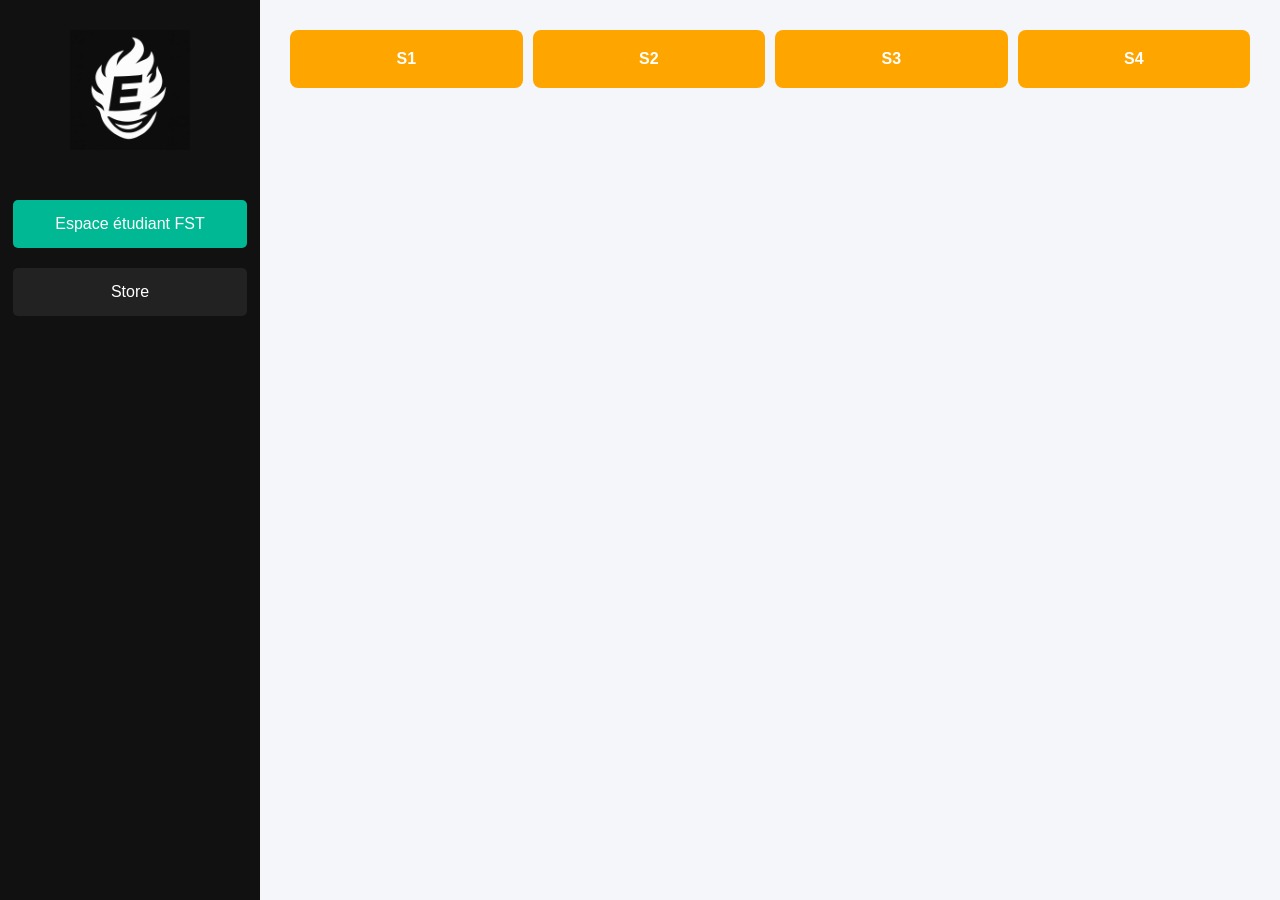
<file: index.html>
<!DOCTYPE html>
<html lang="fr">
<head>
<meta charset="UTF-8">
<title>Store & Espace Étudiant</title>

<link rel="stylesheet" href="style.css">
</head>

<body>

<div class="sidebar">
  <img src="logo1.png.jpeg">

  <!-- Espace étudiant أولا -->
  <button class="btn active" onclick="showStudent()">Espace étudiant FST</button>
  <button class="btn" onclick="showStore()">Store</button>
</div>

<div class="content">



<!-- STUDENT (هي التي تفتح أولاً) -->
 
<div id="student" class="section active">
  <button id="back-btn" onclick="resetSemesters()">← Retour</button>

  <div id="semesters-container" class="semesters">
    <div class="semester" onclick="showModules(1)">S1</div>
    <div class="semester" onclick="showModules(2)">S2</div>
    <div class="semester" onclick="showModules(3)">S3</div>
    <div class="semester" onclick="showModules(4)">S4</div>
  </div>

  <div id="modules-container" class="modules-container"></div>
</div>

</div>

<script src="scripts.js"></script>

</body>
</html>
</file>
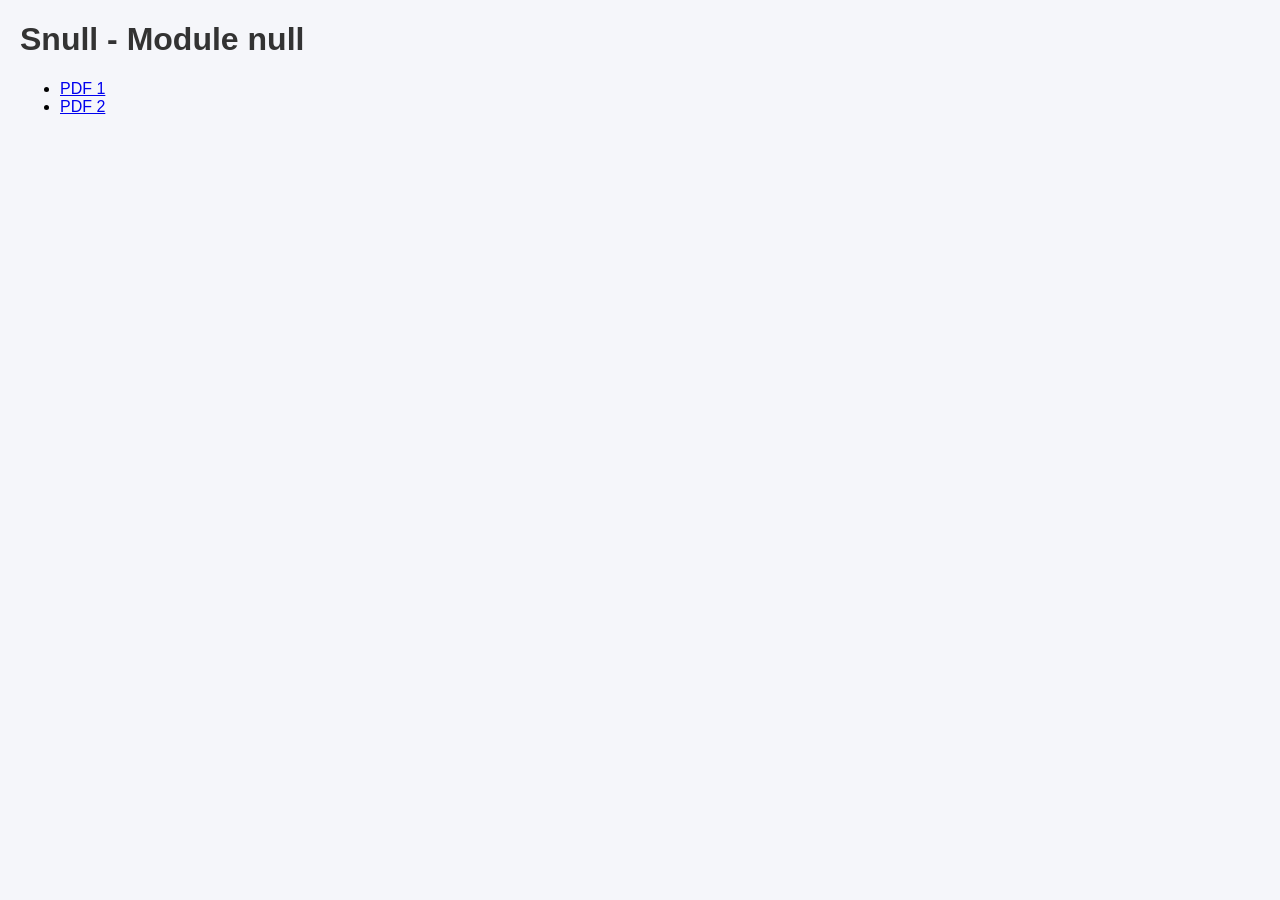
<file: module.html>
<!DOCTYPE html>
<html lang="fr">
<head>
<meta charset="UTF-8">
<title>Module</title>
<style>
body{font-family:Arial,sans-serif;margin:20px;background:#f5f6fa;}
h1{color:#333;}
.pdf-container{margin-top:20px;}
iframe{width:100%;height:600px;border:1px solid #ccc;}
</style>
</head>
<body>

<h1 id="module-title">Module</h1>

<div class="pdf-container" id="pdf-container">
  <p>الملفات ستظهر هنا لاحقًا</p>
</div>

<script>
// قراءة Semester و Module من الرابط
const urlParams = new URLSearchParams(window.location.search);
const semester = urlParams.get('semester');
const moduleNum = urlParams.get('module');

document.getElementById("module-title").textContent = `S${semester} - Module ${moduleNum}`;

// هنا يمكنك إضافة ملفات PDF خاصة بهذا Module لاحقًا
const pdfContainer = document.getElementById("pdf-container");
pdfContainer.innerHTML = `
  <ul>
    <li><a href="pdf/chapitre1.pdf" target="_blank">PDF 1</a></li>
    <li><a href="pdf/chapitre2.pdf" target="_blank">PDF 2</a></li>
  </ul>
`;
</script>

</body>
</html>
</file>
<file: style.css>
*{
  margin:0;
  padding:0;
  box-sizing:border-box;
  font-family:Arial,sans-serif;
}

body{
  height:100vh;
  display:flex;
  background:#f5f6fa;
}

/* ===== SIDEBAR ===== */
.sidebar{
  width:260px;
  background:#111;
  color:#fff;
  display:flex;
  flex-direction:column;
  align-items:center;
  padding-top:30px;
}

.sidebar img{
  width:120px;
  margin-bottom:40px;
}

.btn{
  width:90%;
  padding:15px;
  margin:10px 0;
  background:#222;
  color:#fff;
  border:none;
  cursor:pointer;
  font-size:16px;
  border-radius:5px;
}

.btn.active{
  background:#00b894;
}

/* ===== CONTENT ===== */
.content{
  flex:1;
  padding:30px;
  overflow-y:auto;
}

.section{ display:none; }
.section.active{ display:block; }

/* ===== STORE ===== */

.products{
  display:grid;
  grid-template-columns:repeat(auto-fit,minmax(180px,1fr));
  gap:20px;
  margin-top:20px;
}

.product{
  background:#fff;
  padding:15px;
  border-radius:12px;
  cursor:pointer;
  text-align:center;
  box-shadow:0 4px 8px rgba(0,0,0,0.1);
  transition:0.3s;
  position:relative;
}

.product:hover{
  transform:scale(1.05);
}

.product img{
  width:100%;
  height:140px;
  object-fit:cover;
  border-radius:8px;
}

.product p{
  margin-top:10px;
  font-weight:bold;
}

/* السعر داخل البطاقة */
.price{
  margin-top:6px;
  color:#00b894;
  font-weight:bold;
  font-size:15px;
}

/* ===== نافذة عرض المنتج ===== */

.product-view{
  display:none;
  margin-top:25px;
  background:#fff;
  border-radius:12px;
  padding:20px;
  box-shadow:0 4px 10px rgba(0,0,0,0.15);
}

.product-view.active{
  display:flex;
  gap:25px;
}

/* الصور (النصف الأيسر) */
.product-images{
  flex:1;
}

.product-images img{
  width:100%;
  border-radius:10px;
  margin-bottom:10px;
  object-fit:cover;
}

/* المعلومات (النصف الأيمن) */
.product-info{
  flex:1;
  display:flex;
  flex-direction:column;
  gap:12px;
}

.info-box{
  background:#f1f2f6;
  padding:12px;
  border-radius:8px;
  font-size:14px;
}

.buy-btn{
  background:#00b894;
  color:#fff;
  padding:12px;
  border:none;
  border-radius:8px;
  cursor:pointer;
  font-weight:bold;
}

.whatsapp-btn{
  background:#25D366;
  color:#fff;
  padding:12px;
  border:none;
  border-radius:8px;
  cursor:pointer;
  font-weight:bold;
}

.note{
  background:#ffeaa7;
  padding:10px;
  border-radius:8px;
  font-size:13px;
  font-weight:bold;
}

/* ===== STUDENT ===== */

.semesters{
  display:flex;
  gap:10px;
  margin-bottom:20px;
}

.semester{
  background:orange;
  color:#fff;
  padding:20px;
  text-align:center;
  cursor:pointer;
  flex:1;
  border-radius:8px;
  font-weight:bold;
}

.semester:hover{
  background:darkorange;
}

.modules-container{
  display:grid;
  grid-template-columns:repeat(auto-fit,minmax(180px,1fr));
  gap:15px;
  margin-top:20px;
}

.module{
  background:orange;
  color:#fff;
  padding:20px;
  text-align:center;
  border-radius:8px;
  cursor:pointer;
  font-weight:bold;
}

.module:hover{
  background:darkorange;
}

#back-btn{
  background:#e67e22;
  margin-bottom:20px;
  border:none;
  padding:10px 15px;
  color:#fff;
  border-radius:5px;
  cursor:pointer;
  display:none;
}

/* ===== PDF GRID ===== */

.pdf-grid{
  display:grid;
  grid-template-columns:repeat(auto-fit,minmax(160px,1fr));
  gap:15px;
  margin-top:20px;
}

.pdf-box{
  background:#0984e3;
  color:#fff;
  padding:25px;
  text-align:center;
  border-radius:10px;
  cursor:pointer;
  font-weight:bold;
  transition:0.3s;
}

.pdf-box:hover{
  background:#0652DD;
  transform:scale(1.05);
}
</file>
